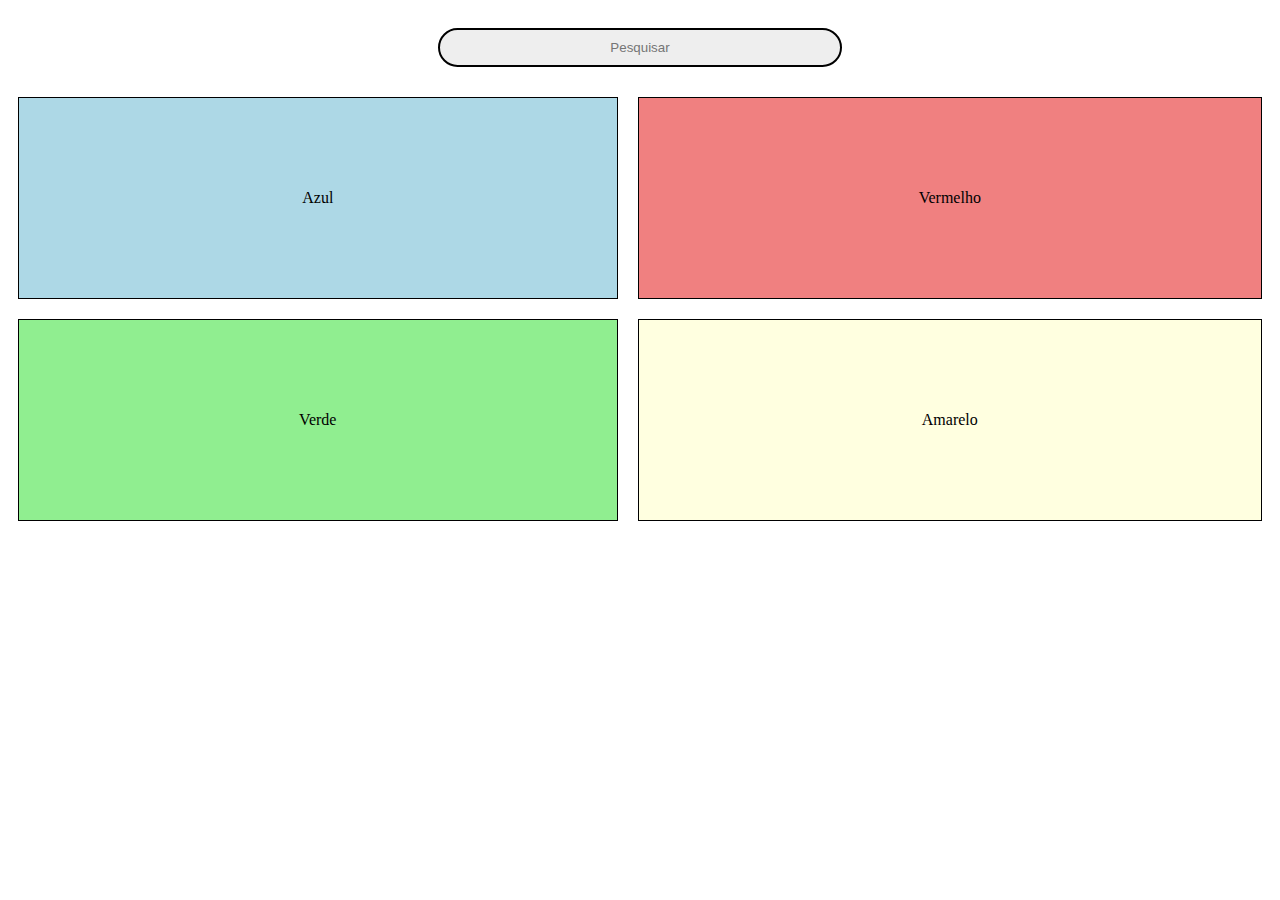
<file: pesquisa/index.html>
<!DOCTYPE html>
<html lang="en">
<head>
    <meta charset="UTF-8">
    <meta name="viewport" content="width=device-width, initial-scale=1.0">
    <link rel="stylesheet" href="style.css">
    <script src="script.js"></script>
    <title>Document</title>
</head>
<body>
    <div class="central">
        <input id="barraPesquisa" onkeyup="procurar()" placeholder="Pesquisar">
    </div>
    <div class="caixas">
        <div class="elementos azul">Azul</div>
        <div class="elementos vermelho">Vermelho</div>
        <div class="elementos verde">Verde</div>
        <div class="elementos amarelo">Amarelo</div>
    </div>
</body>
</html>
</file>
<file: pesquisa/style.css>
.caixas{
    display: grid;
    grid-template-columns: auto auto;
}

.elementos{
    border: 1px solid black;
    display: flex;
    justify-content: center;
    align-items: center;
    margin: 10px;
    height: 200px;
}

.azul{
    background-color: lightblue;
}

.amarelo{
    background-color: lightyellow;
}

.vermelho{
    background-color: lightcoral;
}

.verde{
    background-color: lightgreen;
}

#barraPesquisa{
    margin: 20px;
    width: 30%;
    text-align: center;
    border: 2px solid black;
    padding: 10px;
    border-radius: 20px;
    background-color: #EEE;
}

.central{
    display: flex;
    justify-content: center;
}
</file>
